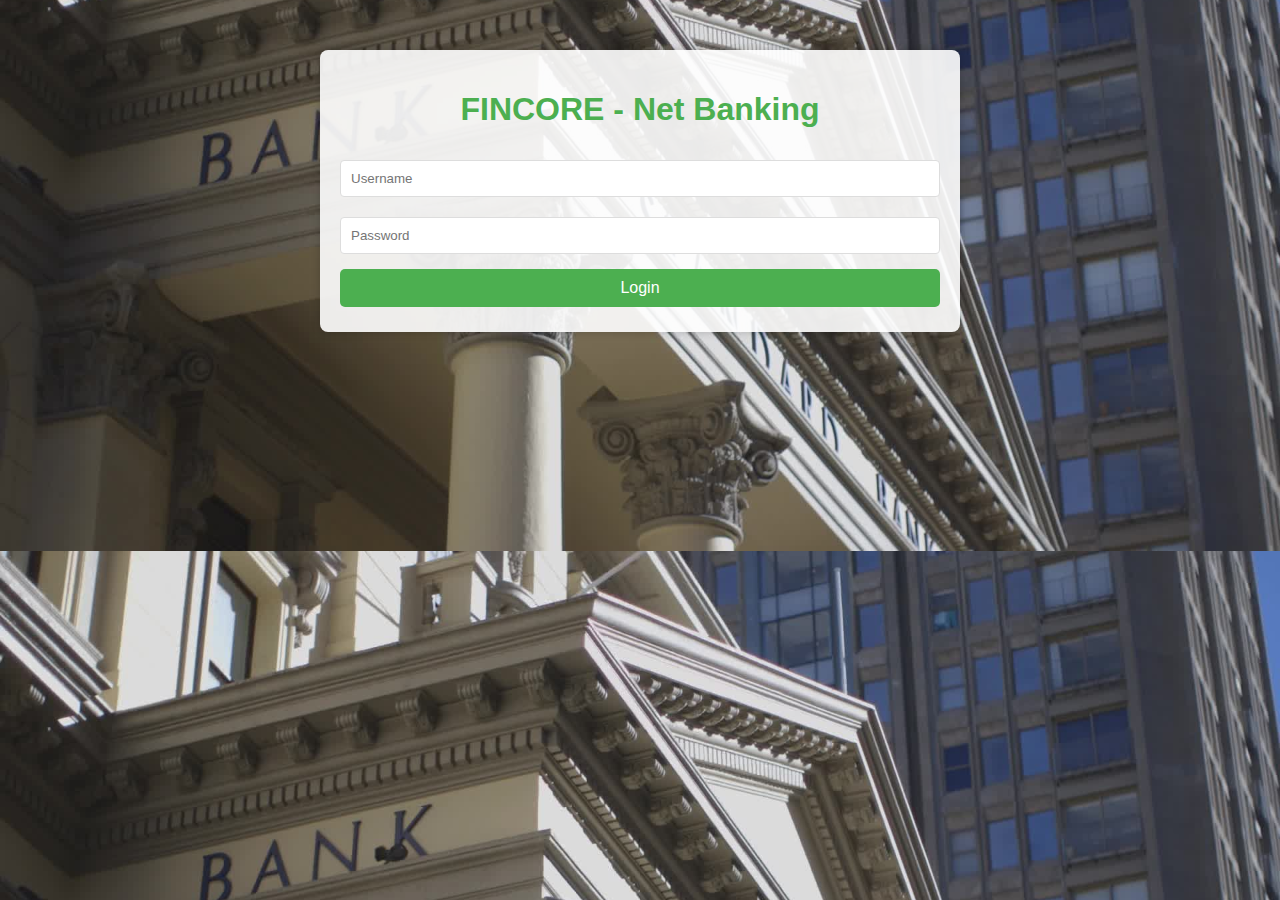
<file: ebanking website/index.html>
<!DOCTYPE html>
<html lang="en">
<head>
    <meta charset="UTF-8">
    <meta name="viewport" content="width=device-width, initial-scale=1.0">
    <title>FINCORE - Net Banking</title>
    <style>
        body {
            font-family: Arial, sans-serif;
            margin: 0;
            padding: 0;
            background-image: url('bank photo.jpg');
            background-size: cover;
            background-position: center;
        }
        .container {
            max-width: 600px;
            margin: 50px auto;
            padding: 20px;
            background: rgba(255, 255, 255, 0.9);
            border-radius: 8px;
            box-shadow: 0 0 10px rgba(0, 0, 0, 0.2);
        }
        h1 {
            text-align: center;
            color: #4CAF50;
        }
        h2 {
            color: #555;
        }
        p {
            font-size: 1.2em;
            text-align: center;
        }
        input[type="text"],
        input[type="password"] {
            width: 100%;
            padding: 10px;
            margin: 10px 0;
            border: 1px solid #ddd;
            border-radius: 4px;
            box-sizing: border-box;
        }
        button {
            width: 100%;
            padding: 10px;
            background-color: #4CAF50;
            color: white;
            border: none;
            border-radius: 5px;
            cursor: pointer;
            font-size: 1em;
            margin: 5px 0;
            transition: background-color 0.3s;
        }
        button:hover {
            background-color: #45a049;
        }
        .button-group {
            margin-top: 20px;
        }
    </style>
</head>
<body>
    <div class="container">
        <h1>FINCORE - Net Banking</h1>
        
        <div id="account-info" style="display: none;">
            <h2>Welcome, <span id="current-user"></span>!</h2>
            <p>Your Balance: ₹<span id="balance">100000</span></p>
            <div class="button-group">
                <button onclick="window.location.href='transfer.html'">Transfer Funds</button>
                <button onclick="logout()">Logout</button>
            </div>
        </div>

        <div id="login-form">
            <input type="text" id="username" placeholder="Username" required aria-label="Username">
            <input type="password" id="password" placeholder="Password" required aria-label="Password">
            <button onclick="login()">Login</button>
        </div>
    </div>
    
    <script src="script.js"></script>
</body>
</html>
</file>
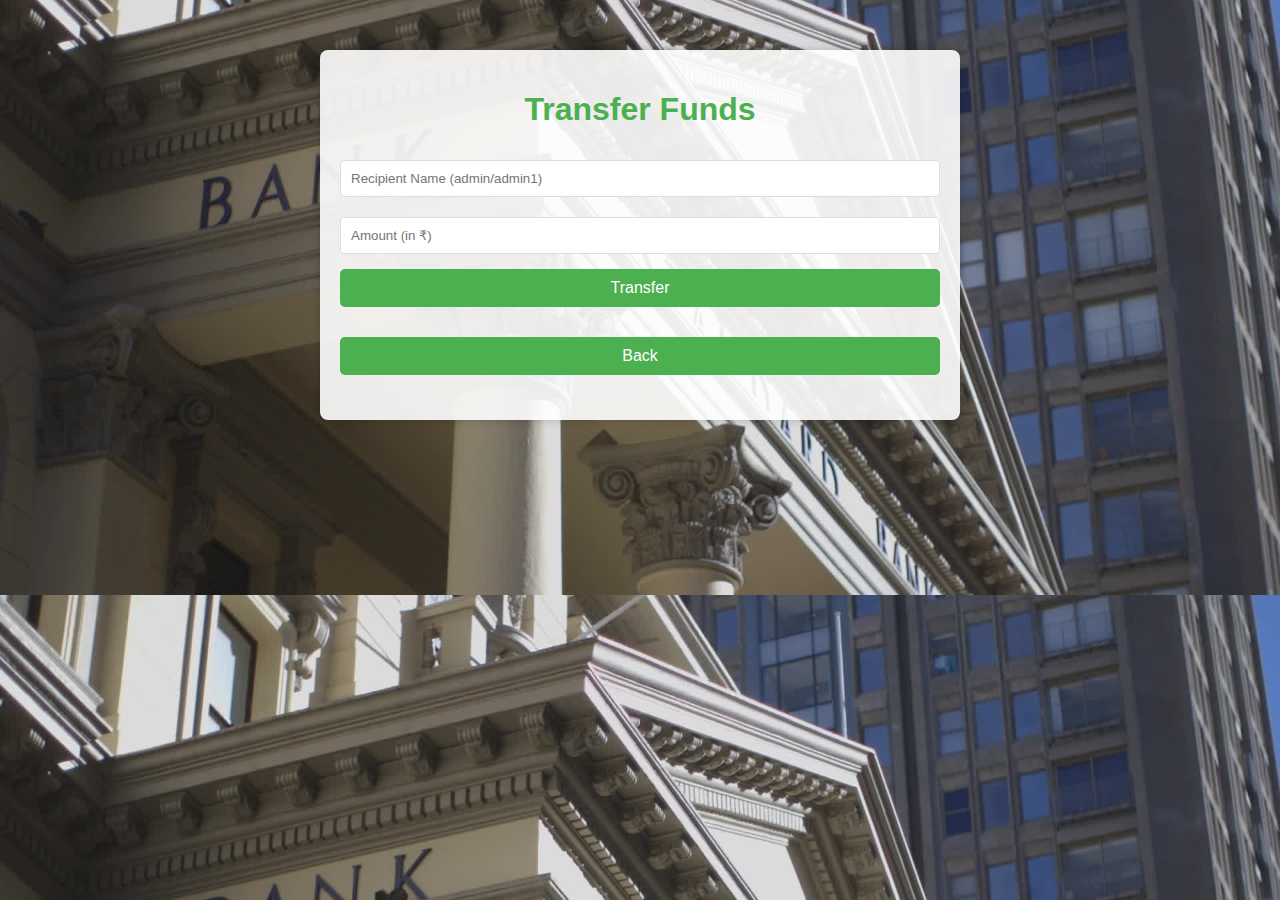
<file: ebanking website/transfer.html>
<!DOCTYPE html>
<html lang="en">
<head>
    <meta charset="UTF-8">
    <meta name="viewport" content="width=device-width, initial-scale=1.0">
    <link rel="stylesheet" href="style.css">
    <title>FINCORE - Transfer Funds</title>
    <style>
        body {
            font-family: Arial, sans-serif;
            margin: 0;
            padding: 0;
            background-image: url('bank photo.jpg');
            background-size: cover;
            background-position: center;
        }
        .container {
            max-width: 600px;
            margin: 50px auto;
            padding: 20px;
            background: rgba(255, 255, 255, 0.9);
            border-radius: 8px;
            box-shadow: 0 0 10px rgba(0, 0, 0, 0.2);
        }
        h1 {
            text-align: center;
            color: #4CAF50;
        }
        input[type="text"],
        input[type="number"] {
            width: 100%;
            padding: 10px;
            margin: 10px 0;
            border: 1px solid #ddd;
            border-radius: 4px;
            box-sizing: border-box;
        }
        button {
            width: 100%;
            padding: 10px;
            background-color: #4CAF50;
            color: white;
            border: none;
            border-radius: 5px;
            cursor: pointer;
            font-size: 1em;
            margin: 5px 0;
            transition: background-color 0.3s;
        }
        button:hover {
            background-color: #45a049;
        }
        #transfer-message {
            margin-top: 20px;
            text-align: center;
            color: #d9534f;
        }
    </style>
</head>
<body>
    <div class="container">
        <h1>Transfer Funds</h1>
        <div id="welcome-message"></div>
        <form id="transfer-form" onsubmit="return handleTransfer();">
            <input type="text" id="recipient" placeholder="Recipient Name (admin/admin1)" required>
            <input type="number" id="amount" placeholder="Amount (in ₹)" required min="1">
            <button type="submit">Transfer</button>
        </form>
        <div id="transfer-message"></div>
        <button onclick="window.location.href='index.html'">Back</button>
        <div id="transaction-list"></div>
    </div>

    <script src="script.js"></script>
</body>
</html>
</file>
<file: ebanking website/style.css>
body {
    font-family: Arial, sans-serif;
    background-color: #f4f4f4;
    margin: 0;
    padding: 0;
}

.container {
    max-width: 600px;
    margin: 50px auto;
    padding: 20px;
    background: white;
    border-radius: 8px;
    box-shadow: 0 0 10px rgba(0, 0, 0, 0.1);
}

h1, h2 {
    text-align: center;
}

input {
    width: 100%;
    padding: 10px;
    margin: 10px 0;
    border: 1px solid #ccc;
    border-radius: 4px;
}

button {
    width: 100%;
    padding: 10px;
    background-color: #28a745;
    color: white;
    border: none;
    border-radius: 4px;
    cursor: pointer;
}

button:hover {
    background-color: #218838;
}

#transaction-list {
    margin: 20px 0;
}
</file>
